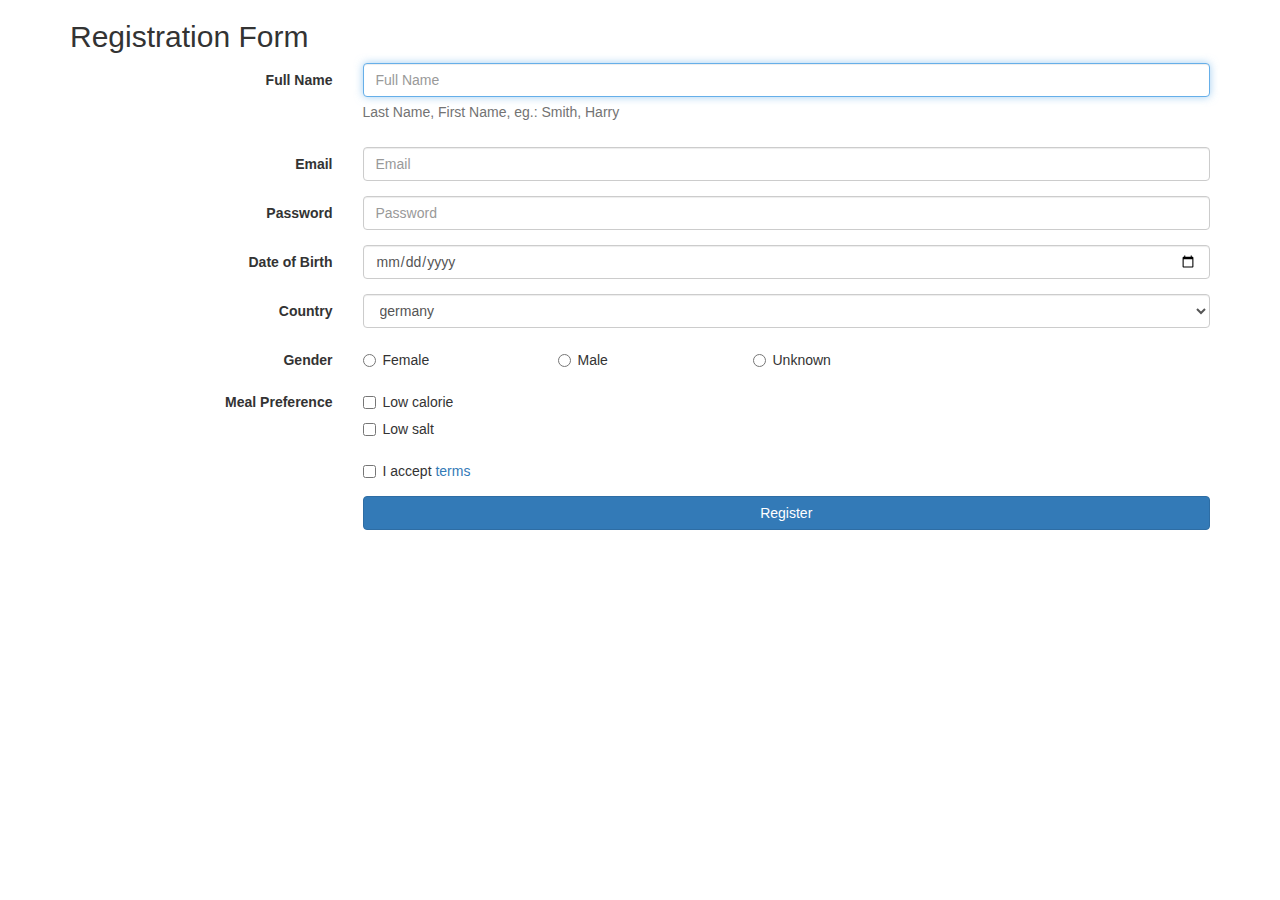
<file: formre/RegistrationForm.html>
<!DOCTYPE html>
<html lang="en">
<head>
    <meta charset="UTF-8">
    <title>keynote3</title>
    <link rel="stylesheet" href="./bower_components/bootstrap/dist/css/bootstrap.min.css">
</head>
<body>
<div class="container">
    <form class="form-horizontal" role="form">
        <h2>Registration Form</h2>
        <div class="form-group">
            <label for="firstName" class="col-sm-3 control-label">Full Name</label>
            <div class="col-sm-9">
                <input type="text" id="firstName" placeholder="Full Name" class="form-control" autofocus>
                <span class="help-block">Last Name, First Name, eg.: Smith, Harry</span>
            </div>
        </div>
        <div class="form-group">
            <label for="email" class="col-sm-3 control-label">Email</label>
            <div class="col-sm-9">
                <input type="email" id="email" placeholder="Email" class="form-control">
            </div>
        </div>
        <div class="form-group">
            <label for="password" class="col-sm-3 control-label">Password</label>
            <div class="col-sm-9">
                <input type="password" id="password" placeholder="Password" class="form-control">
            </div>
        </div>
        <div class="form-group">
            <label for="birthDate" class="col-sm-3 control-label">Date of Birth</label>
            <div class="col-sm-9">
                <input type="date" id="birthDate" class="form-control">
            </div>
        </div>
        <div class="form-group">
            <label for="country" class="col-sm-3 control-label">Country</label>
            <div class="col-sm-9">
                <select id="country" class="form-control">
                    <option>germany</option>
                    <option>tunisia</option>
                    <option>Cambodia</option>
                    <option>Denmark</option>
                    <option>Ecuador</option>
                    <option>Fiji</option>
                    <option>Gabon</option>
                    <option>Haiti</option>
                </select>
            </div>
        </div> <!-- /.form-group -->
        <div class="form-group">
            <label class="control-label col-sm-3">Gender</label>
            <div class="col-sm-6">
                <div class="row">
                    <div class="col-sm-4">
                        <label class="radio-inline">
                            <input type="radio" id="femaleRadio" value="Female">Female
                        </label>
                    </div>
                    <div class="col-sm-4">
                        <label class="radio-inline">
                            <input type="radio" id="maleRadio" value="Male">Male
                        </label>
                    </div>
                    <div class="col-sm-4">
                        <label class="radio-inline">
                            <input type="radio" id="uncknownRadio" value="Unknown">Unknown
                        </label>
                    </div>
                </div>
            </div>
        </div> <!-- /.form-group -->
        <div class="form-group">
            <label class="control-label col-sm-3">Meal Preference</label>
            <div class="col-sm-9">
                <div class="checkbox">
                    <label>
                        <input type="checkbox" id="calorieCheckbox" value="Low calorie">Low calorie
                    </label>
                </div>
                <div class="checkbox">
                    <label>
                        <input type="checkbox" id="saltCheckbox" value="Low salt">Low salt
                    </label>
                </div>
            </div>
        </div> <!-- /.form-group -->
        <div class="form-group">
            <div class="col-sm-9 col-sm-offset-3">
                <div class="checkbox">
                    <label>
                        <input type="checkbox">I accept <a href="#">terms</a>
                    </label>
                </div>
            </div>
        </div> <!-- /.form-group -->
        <div class="form-group">
            <div class="col-sm-9 col-sm-offset-3">
                <button type="submit" class="btn btn-primary btn-block">Register</button>
            </div>
        </div>
    </form> <!-- /form -->
</div> <!-- ./container -->

</body>
<script src="./bower_components/jquery/dist/jquery.min.js"></script>
<script src="./bower_components/bootstrap/dist/js/bootstrap.min.js"></script>
</html>
</file>
